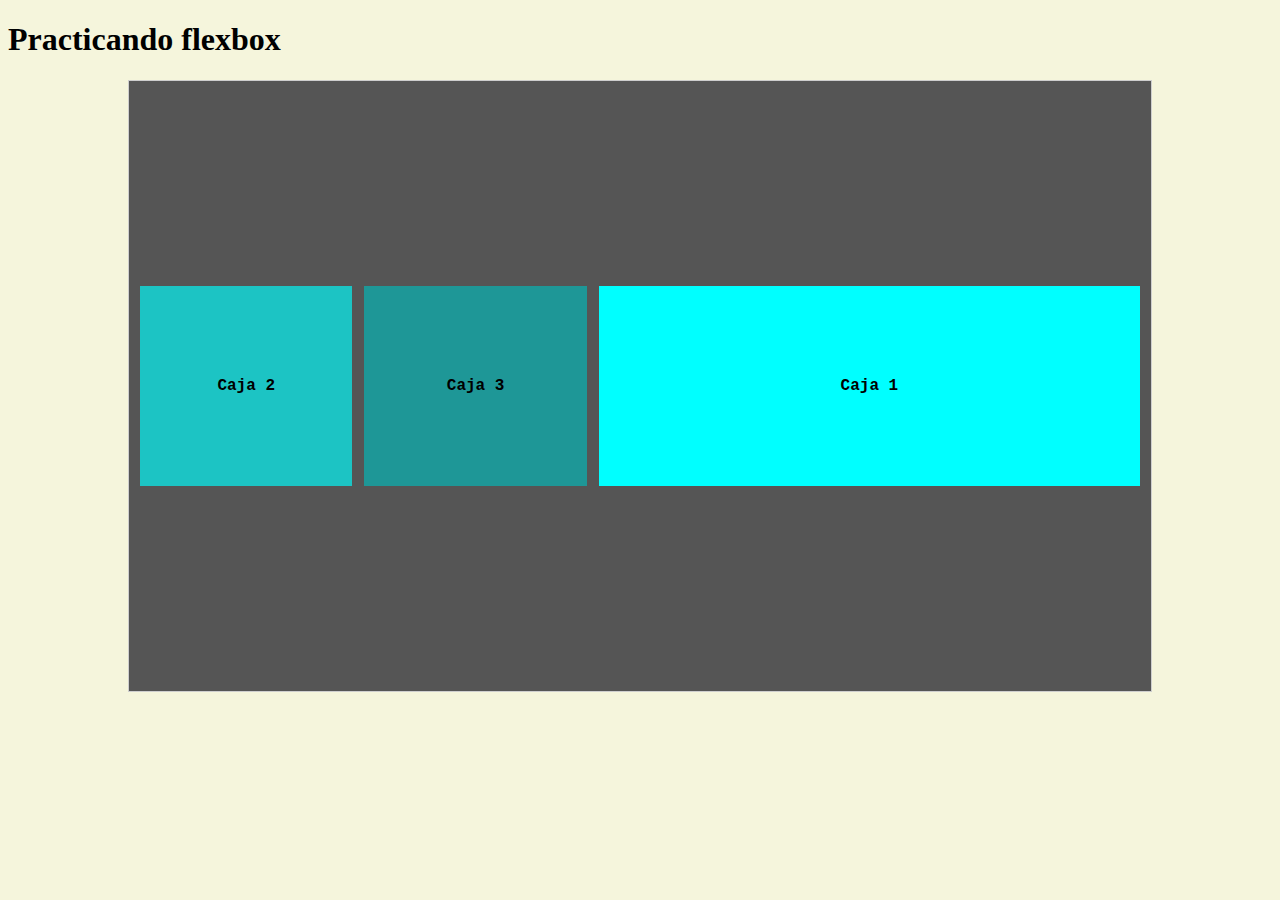
<file: cssFlexBox1/index.html>
<!DOCTYPE html>
<html lang="en">
<head>
    <meta charset="UTF-8">
    <meta name="viewport" content="width=device-width, initial-scale=1.0">
    <title>Practica flexbox</title>
    <link rel="stylesheet" type="text/css" href="styles.css" />
</head>
<body>
    <h1>Practicando flexbox</h1>
    <section class="flex-container">
        <div class="caja c1">Caja 1</div>
        <div class="caja c2">Caja 2</div>
        <div class="caja c3">Caja 3</div>
       
        
    </section
    
</body>
</html>
</file>
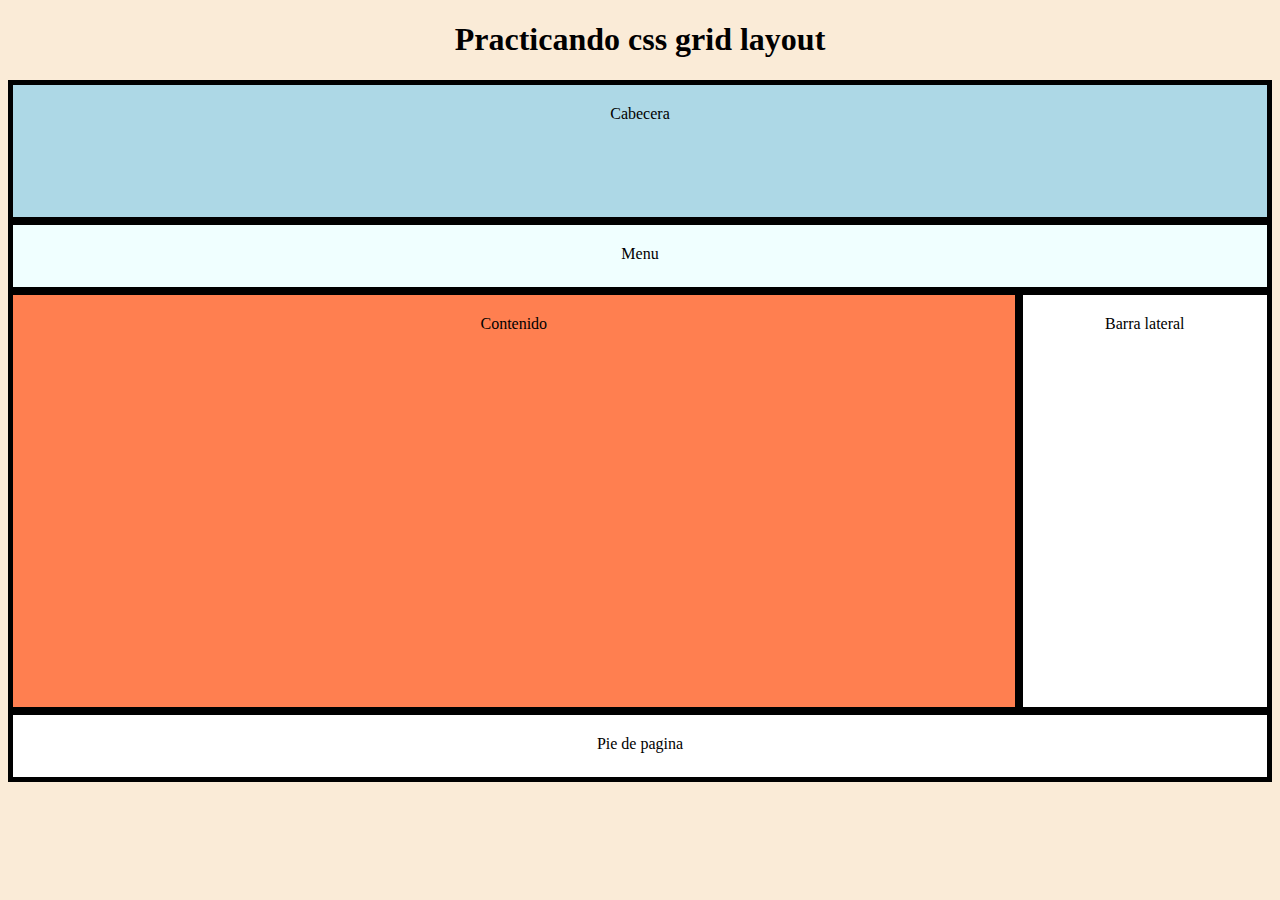
<file: cssGrid1/index.html>
<!DOCTYPE html>
<html lang="en">
<head>
    <meta charset="UTF-8">
    <meta name="viewport" content="width=device-width, initial-scale=1.0">
    <title>Repaso css grid</title>
    <link rel="stylesheet" type="text/css" href="styles.css" />
</head>
<body>
    <h1>Practicando css grid layout</h1>
    <div class="grid-layout">
        <div class="caja c1">Cabecera </div>
        <div class="caja c2">Menu</div>
        <div class="caja c3">Contenido</div>
        <div class="caja c4">Barra lateral</div>
        <div class="caja c5">Pie de pagina</div>
        
    </div>
</body>
</html>
</file>
<file: cssFlexBox1/styles.css>
body{
    background-color: beige;
}

.flex-container{
    
    border: 1px solid #cecece;
    background-color: #555555;
    padding: 5px;
    display: flex;
    /* flex-direction: row;
    flex-wrap: wrap; */
    flex-flow: row wrap; /* Funciona combinando flex-direction y flex-wrap*/
    justify-content:center; /*Distribuye el contenido de manera horizontal*/
   /*align-items: center;  Distribuye el contenido de manera horizontal */
    align-content: center; /*se alinean las lineas*/
    width: 80%;
    height: 600px;
    margin: 0 auto;
    
}

.caja {
    border: 1px solid #555555;
    background-color: white;
    color: black;
    font-family: 'Courier New', Courier, monospace;
    font-weight: bold;
    width: 200px;
    line-height: 200px; /* centrar de manera vertical */
    text-align: center; /* centrar de manera horizontal */
    margin: 5px;
}

.c1{
    background-color: aqua;
    order: 3;
    flex-grow: 3;
    flex-basis: 50%;
}
.c2{
    background-color: rgb(28, 196, 196);
    order: 1;
    flex-grow: 1;
}
.c3{
    background-color: rgb(30, 151, 151);
    order: 2;
    flex-grow: 2;
}
</file>
<file: cssGrid1/styles.css>
body{
    background-color: antiquewhite;
    text-align: center;
}
.grid-layout{
    height: 700px;
    display: grid;
    grid-template-columns: 80% auto ;
    grid-template-rows: 20% 10% 60% auto;
    background-color: aqua;

    border: 1px solid black;
}

.caja{
    border: 4px solid black;
    background-color: white;
   
    text-align: center;
    padding: 20px;
}

.c1{
    grid-column: 1/ span 2;
    /*Grid area "desde la fila / columna / hasta la fila/ columna"*/
    /* grid-area: 1/1/1/4; */
    
    background-color: lightblue;
}
.c2{
    grid-column: 1/ span 2;
    background-color: azure;
}
.c3{
    background-color: coral;
}


.c4{
}
.c5{
    grid-column: 1/span 2;
}
</file>
